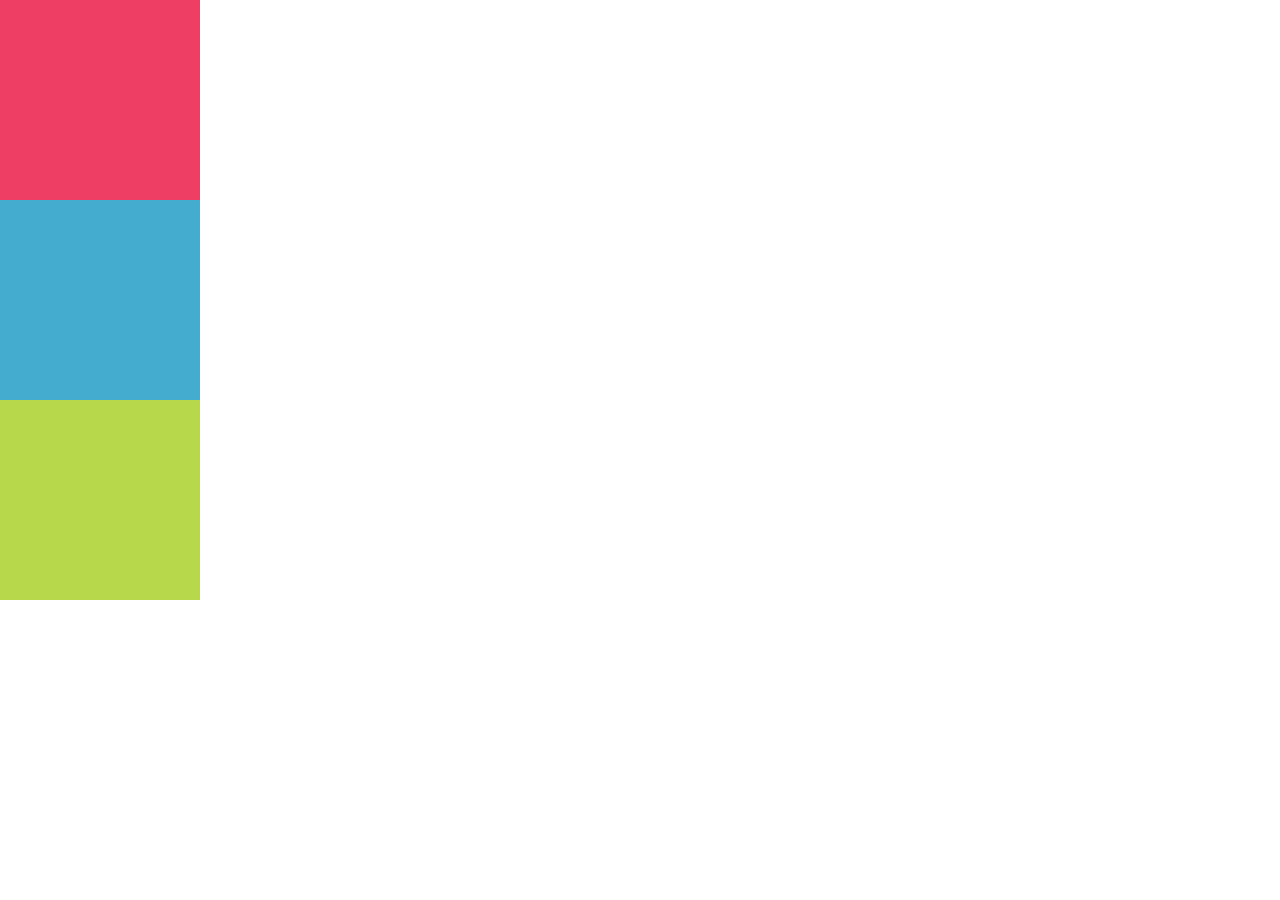
<file: index.html>
<!DOCTYPE html>
<html>
	<head>
		<meta charset="utf-8">
		<link rel="stylesheet" type="text/css" href="css/main.css">
		<title>Conociendo HTML</title>
	</head>
	<body>
		<div class="padre">
			<div class="caja first"></div>
			<div class="caja second"></div>
			<div class="caja third"></div>
		</div>
	</body>
</html>
</file>
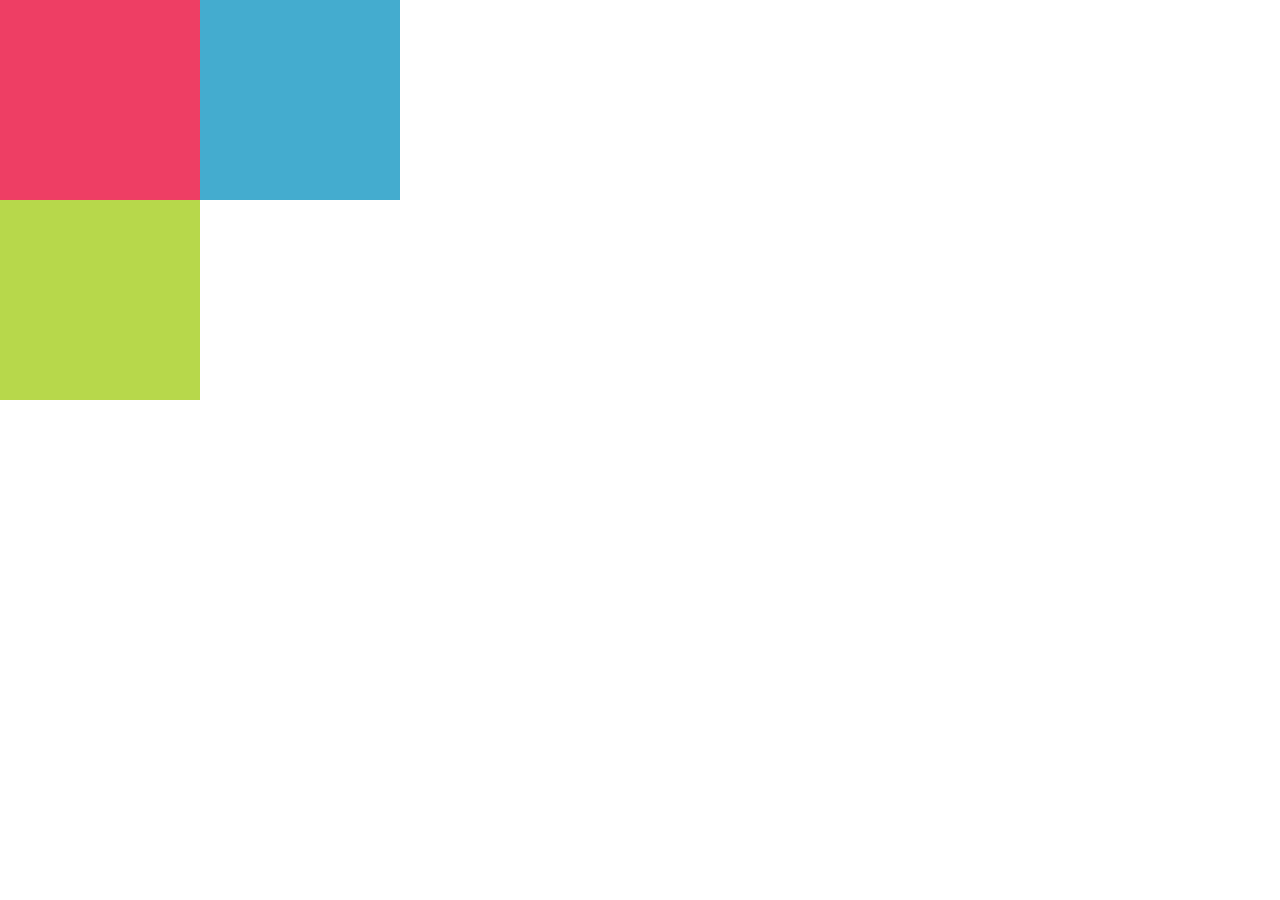
<file: parte4/index.html>
<!DOCTYPE html>
<html>
	<head>
		<meta charset="utf-8">
		<link rel="stylesheet" type="text/css" href="css/main.css">
		<title>Conociendo HTML</title>
	</head>
	<body>
		<div class="padre">
			<div class="caja first">
				<div class="caja second"></div>
			</div>
			<div class="caja third"></div>
		</div>
	</body>
</html>
</file>
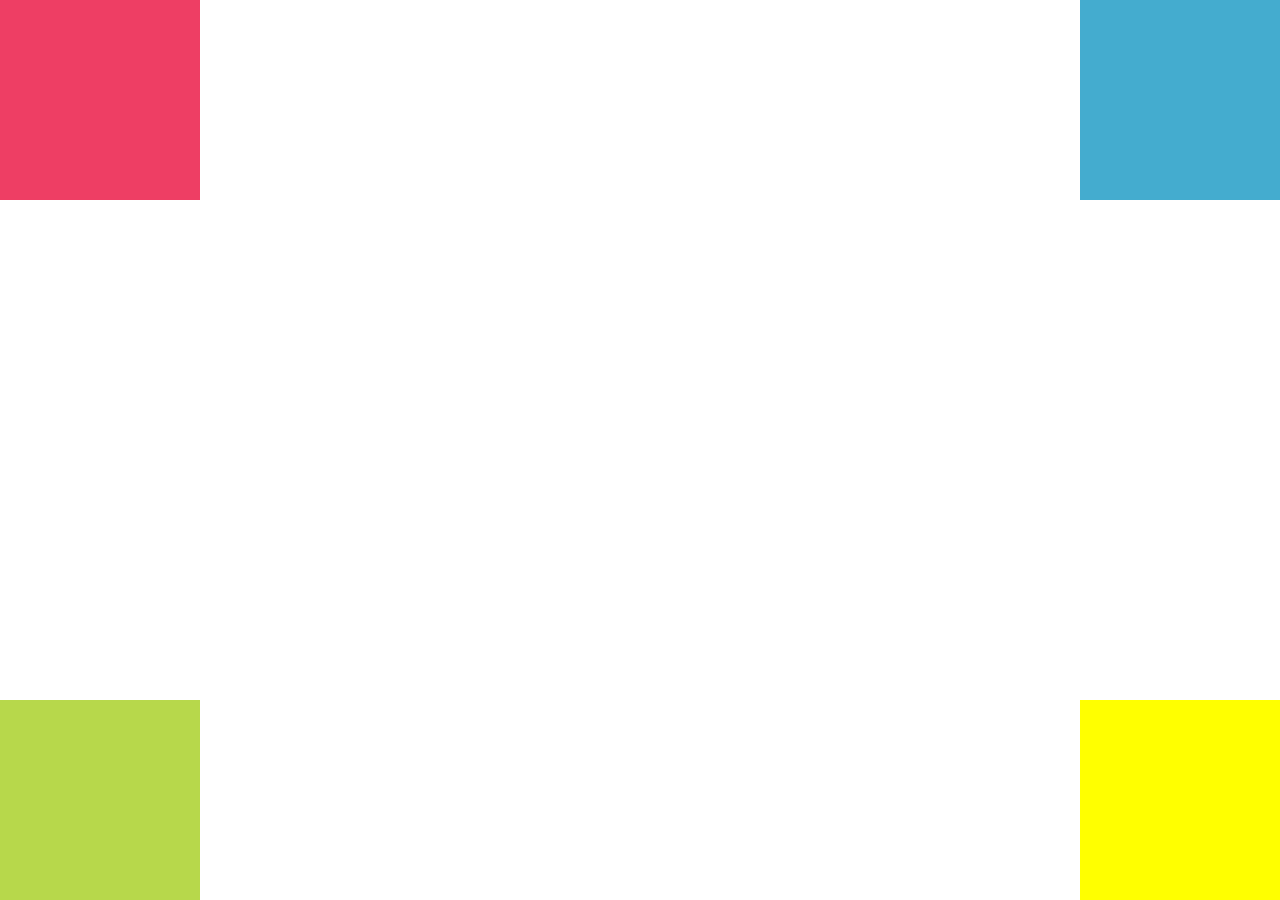
<file: parte5/index.html>
<!DOCTYPE html>
<html>
	<head>
		<meta charset="utf-8">
		<link rel="stylesheet" type="text/css" href="css/main.css">
		<title>Conociendo HTML</title>
	</head>
	<body>
		<div class="padre">
			<div class="caja first"></div>
			<div class="caja second"></div>
			<div class="caja third"></div>
			<div class="caja fourth"></div>
		</div>
	</body>
</html>
</file>
<file: css/main.css>
* {
	margin: 0px;
	padding: 0px;
}
.caja {
	width: 200px;
	height: 200px;
}
.first {
	background-color: #ee3e64;
}
.second {
	background-color: #44accf;
}
.third {
	background-color: #b7d84b;
}
</file>
<file: parte4/css/main.css>
* {
	margin: 0px;
	padding: 0px;
}
.caja {
	width: 200px;
	height: 200px;
}
.first {
	background-color: #ee3e64;
}
.second {
	background-color: #44accf;
	position: absolute;
	top: ;
	bottom: ;
	right: ;
	left: 200px;

}
.third {
	background-color: #b7d84b;
}
</file>
<file: parte5/css/main.css>
* {
	margin: 0px;
	padding: 0px;
}
.caja {
	width: 200px;
	height: 200px;
	position: absolute;
}
.first {
	background-color: #ee3e64;
	top: 0;
	bottom: ;
	right: ;
	left: 0;

}
.second {
	background-color: #44accf;
	top: 0;
	bottom: ;
	right: 0;
	left: ;
}
.third {
	background-color: #b7d84b;
	top: ;
	bottom: 0;
	right: ;
	left: 0;
}
.fourth {
	background-color: #FFFF00;
	top: ;
	bottom: 0;
	right: 0;
	left: ;
}
</file>
